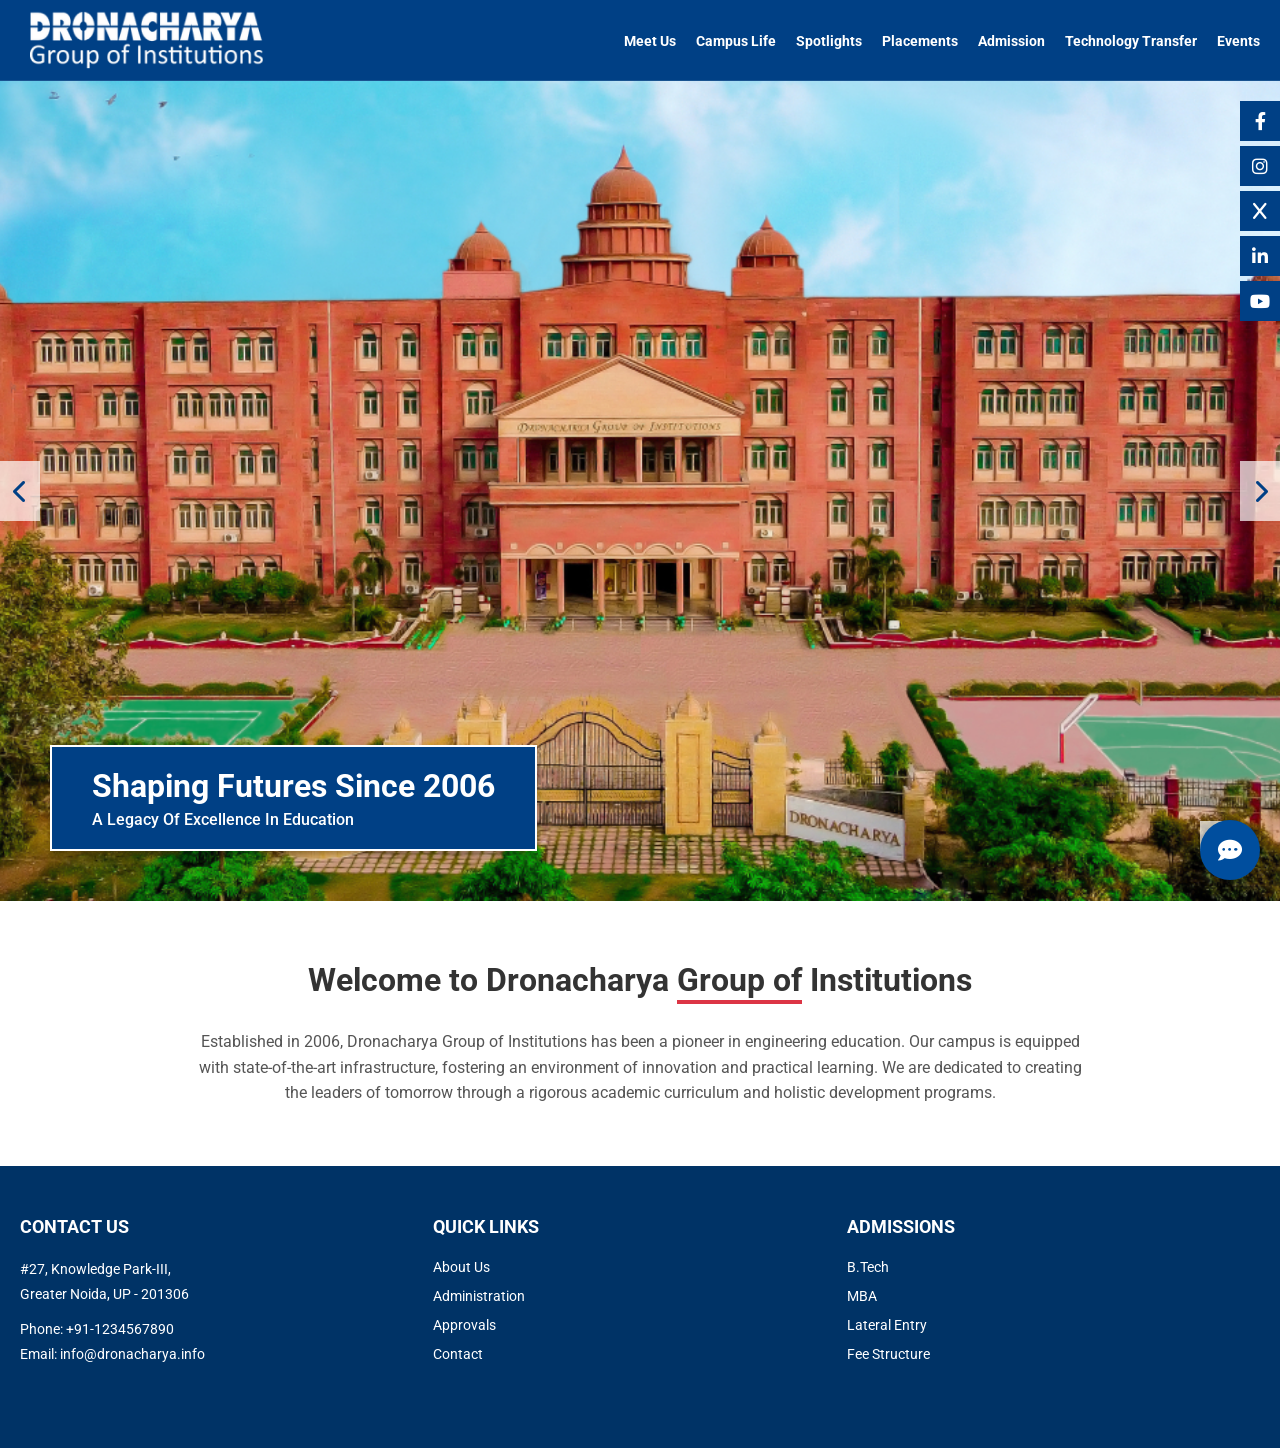
<file: templates/index.html>
<!DOCTYPE html>
<html lang="en">

<head>
    <meta charset="UTF-8">
    <meta name="viewport" content="width=device-width, initial-scale=1.0">
    <title>Dronacharya Group of Institutions</title>
    <link rel="stylesheet" href="/static/style.css?v=12">
    <link rel="preconnect" href="https://fonts.googleapis.com">
    <link rel="preconnect" href="https://fonts.gstatic.com" crossorigin>
    <link href="https://fonts.googleapis.com/css2?family=Roboto:wght@400;500;700&display=swap" rel="stylesheet">
    <link rel="stylesheet" href="https://cdnjs.cloudflare.com/ajax/libs/font-awesome/6.0.0/css/all.min.css">
</head>

<body>

    <header>
        <div class="container header-container">
            <div class="logo">
                <img src="/static/logo.png" alt="Dronacharya Group of Institutions">
            </div>
            <nav>
                <ul>
                    <li><a href="#">Meet Us</a></li>
                    <li><a href="#">Campus Life</a></li>
                    <li><a href="#">Spotlights</a></li>
                    <li><a href="#">Placements</a></li>
                    <li><a href="#">Admission</a></li>
                    <li><a href="#">Technology Transfer</a></li>
                    <li><a href="#">Events</a></li>
                </ul>
            </nav>
            <button class="mobile-menu-btn" id="mobile-menu-btn" aria-label="Toggle Menu">
                <i class="fas fa-bars"></i>
            </button>
        </div>
    </header>

    <section class="hero">
        <div class="hero-overlay">
            <div class="hero-content">
                <h1>Shaping Futures Since 2006</h1>
                <p>A Legacy Of Excellence In Education</p>
            </div>
        </div>

        <div class="social-sidebar">
            <a href="#" class="social-icon"><i class="fab fa-facebook-f"></i></a>
            <a href="#" class="social-icon"><i class="fab fa-instagram"></i></a>
            <a href="#" class="social-icon"><i class="fa-solid fa-x"></i></a>
            <a href="#" class="social-icon"><i class="fab fa-linkedin-in"></i></a>
            <a href="#" class="social-icon"><i class="fab fa-youtube"></i></a>
        </div>

        <div class="nav-arrow left-arrow">
            <i class="fas fa-chevron-left"></i>
        </div>
        <div class="nav-arrow right-arrow">
            <i class="fas fa-chevron-right"></i>
        </div>
        <div class="pause-icon">
            <i class="fas fa-pause"></i>
        </div>

    </section>

    <section class="welcome">
        <div class="container">
            <h2>Welcome to Dronacharya <span class="underline-target">Group of</span> Institutions</h2>
            <p>Established in 2006, Dronacharya Group of Institutions has been a pioneer in engineering education. Our
                campus is equipped with state-of-the-art infrastructure, fostering an environment of innovation and
                practical learning. We are dedicated to creating the leaders of tomorrow through a rigorous academic
                curriculum and holistic development programs.</p>
        </div>
    </section>

    <footer>
        <div class="container footer-container">
            <div class="footer-col">
                <h3>CONTACT US</h3>
                <p>#27, Knowledge Park-III,<br>Greater Noida, UP - 201306</p>
                <p>Phone: +91-1234567890<br>Email: info@dronacharya.info</p>
            </div>
            <div class="footer-col">
                <h3>QUICK LINKS</h3>
                <ul>
                    <li><a href="#">About Us</a></li>
                    <li><a href="#">Administration</a></li>
                    <li><a href="#">Approvals</a></li>
                    <li><a href="#">Contact</a></li>
                </ul>
            </div>
            <div class="footer-col">
                <h3>ADMISSIONS</h3>
                <ul>
                    <li><a href="#">B.Tech</a></li>
                    <li><a href="#">MBA</a></li>
                    <li><a href="#">Lateral Entry</a></li>
                    <li><a href="#">Fee Structure</a></li>
                </ul>
            </div>
        </div>
    </footer>

    <script>
        document.getElementById('mobile-menu-btn').addEventListener('click', function() {
            document.querySelector('header nav').classList.toggle('active');
            const icon = this.querySelector('i');
            if (icon.classList.contains('fa-bars')) {
                icon.classList.remove('fa-bars');
                icon.classList.add('fa-times');
            } else {
                icon.classList.remove('fa-times');
                icon.classList.add('fa-bars');
            }
        });
    </script>
    <script src="/static/widget.js?v=12"></script>
</body>

</html>
</file>
<file: static/style.css>
* {
    margin: 0;
    padding: 0;
    box-sizing: border-box;
}

body {
    font-family: 'Roboto', sans-serif;
    overflow-x: hidden;
}

.container {
    max-width: 1400px;
    margin: 0 auto;
    padding: 0 20px;
}

/* Header */
header {
    background-color: #004085;
    /* Dark Blue */
    color: white;
    padding: 10px 0;
    border-bottom: 1px solid rgba(255, 255, 255, 0.1);
}

.header-container {
    display: flex;
    justify-content: space-between;
    align-items: center;
}

.logo img {
    height: 60px;
    /* Adjust based on actual logo aspect ratio */
    display: block;
}

nav ul {
    list-style: none;
    display: flex;
    gap: 20px;
}

nav a {
    color: white;
    text-decoration: none;
    font-weight: 700;
    font-size: 14px;
    text-transform: capitalize;
    /* Or uppercase if preferred, image looks Title Case */
}

nav a:hover {
    text-decoration: underline;
}

/* Hero Section */
.hero {
    position: relative;
    width: 100%;
    height: calc(100vh - 80px);
    /* Adjust height as needed */
    background-image: url('college.jpg');
    background-size: cover;
    background-position: center;
    background-repeat: no-repeat;
}

/* Hero Content Box */
.hero-overlay {
    position: absolute;
    bottom: 50px;
    left: 50px;
    /* Adjust positioning */
    z-index: 10;
}

.hero-content {
    background-color: #004085;
    /* Match header blue */
    color: white;
    padding: 20px 40px;
    border: 2px solid white;
    /* Optional border if seen in image */
    box-shadow: 0 4px 6px rgba(0, 0, 0, 0.3);
    display: inline-block;
}

.hero-content h1 {
    font-size: 32px;
    font-weight: 700;
    margin-bottom: 5px;
}

.hero-content p {
    font-size: 16px;
    font-weight: 500;
}

/* Social Sidebar */
.social-sidebar {
    position: absolute;
    right: 0;
    top: 20px;
    display: flex;
    flex-direction: column;
    gap: 5px;
    z-index: 20;
}

.social-icon {
    display: flex;
    justify-content: center;
    align-items: center;
    width: 40px;
    height: 40px;
    background-color: #004085;
    color: white;
    text-decoration: none;
    font-size: 18px;
}

.social-icon:hover {
    background-color: #003366;
}

/* Navigation Arrows */
.nav-arrow {
    position: absolute;
    top: 50%;
    transform: translateY(-50%);
    background-color: rgba(255, 255, 255, 0.7);
    width: 40px;
    height: 60px;
    display: flex;
    justify-content: center;
    align-items: center;
    cursor: pointer;
    color: #004085;
    font-size: 24px;
}

.left-arrow {
    left: 0;
}

.right-arrow {
    right: 0;
}

.pause-icon {
    position: absolute;
    bottom: 50px;
    /* Align with content box roughly */
    right: 50px;
    background-color: rgba(255, 255, 255, 0.7);
    width: 30px;
    height: 30px;
    display: flex;
    justify-content: center;
    align-items: center;
    color: #004085;
}

/* Welcome Section */
.welcome {
    padding: 60px 0;
    text-align: center;
    background-color: white;
}

.welcome h2 {
    font-size: 32px;
    color: #333;
    margin-bottom: 30px;
    font-weight: 700;
    position: relative;
    display: inline-block;
}

.welcome h2 .underline-target {
    position: relative;
}

/* Red underline effect */
.welcome h2 .underline-target::after {
    content: '';
    position: absolute;
    left: 0;
    bottom: -5px;
    width: 100%;
    height: 4px;
    background-color: #dc3545;
    /* Red color */
}

.welcome p {
    max-width: 900px;
    margin: 0 auto;
    color: #555;
    line-height: 1.6;
    font-size: 16px;
}

/* Footer */
footer {
    background-color: #003366;
    /* Dark Blue */
    color: white;
    padding: 50px 0;
}

.footer-container {
    display: flex;
    justify-content: space-between;
    flex-wrap: wrap;
}

.footer-col {
    flex: 1;
    min-width: 250px;
    margin-bottom: 20px;
}

.footer-col h3 {
    font-size: 18px;
    font-weight: 700;
    margin-bottom: 20px;
    text-transform: uppercase;
}

.footer-col p {
    font-size: 14px;
    line-height: 1.8;
    margin-bottom: 10px;
}

.footer-col ul {
    list-style: none;
}

.footer-col ul li {
    margin-bottom: 10px;
}

.footer-col ul li a {
    color: white;
    text-decoration: none;
    font-size: 14px;
}

.footer-col ul li a:hover {
    text-decoration: underline;
}

/* --- Responsive & Mobile Styling --- */
.mobile-menu-btn {
    display: none;
    background: none;
    border: none;
    color: white;
    font-size: 24px;
    cursor: pointer;
    padding: 5px;
    outline: none;
    transition: color 0.2s ease;
}

.mobile-menu-btn:hover {
    color: #dc3545;
}

@media (max-width: 992px) {
    header {
        position: relative;
    }

    .mobile-menu-btn {
        display: block;
    }

    header nav {
        position: absolute;
        top: 80px;
        left: 0;
        width: 100%;
        background-color: #004085;
        max-height: 0;
        overflow: hidden;
        transition: max-height 0.3s ease-in-out;
        z-index: 1000;
        border-bottom: 2px solid #dc3545;
    }

    header nav.active {
        max-height: 400px;
        overflow-y: auto;
    }

    nav ul {
        flex-direction: column;
        gap: 0;
        padding: 10px 0;
    }

    nav ul li {
        width: 100%;
        text-align: center;
    }

    nav ul li a {
        display: block;
        padding: 15px 20px;
        border-bottom: 1px solid rgba(255, 255, 255, 0.1);
        font-size: 16px;
    }

    nav ul li:last-child a {
        border-bottom: none;
    }
}

@media (max-width: 768px) {
    .logo img {
        height: 45px;
    }

    .header-container {
        padding: 0 15px;
    }
    
    .hero {
        height: 60vh;
        background-attachment: scroll;
    }

    .hero-overlay {
        bottom: 20px;
        left: 20px;
        right: 20px;
    }

    .hero-content {
        padding: 15px 20px;
        width: 100%;
        text-align: center;
    }

    .hero-content h1 {
        font-size: 24px;
    }

    .hero-content p {
        font-size: 14px;
    }

    .social-sidebar {
        display: none;
    }

    .nav-arrow {
        display: none;
    }

    .pause-icon {
        display: none;
    }

    .welcome {
        padding: 40px 15px;
    }

    .welcome h2 {
        font-size: 24px;
        margin-bottom: 20px;
    }

    .welcome p {
        font-size: 15px;
        line-height: 1.5;
    }

    .footer-container {
        flex-direction: column;
        gap: 30px;
        text-align: center;
    }

    .footer-col {
        min-width: 100%;
        margin-bottom: 0;
    }
}
</file>
